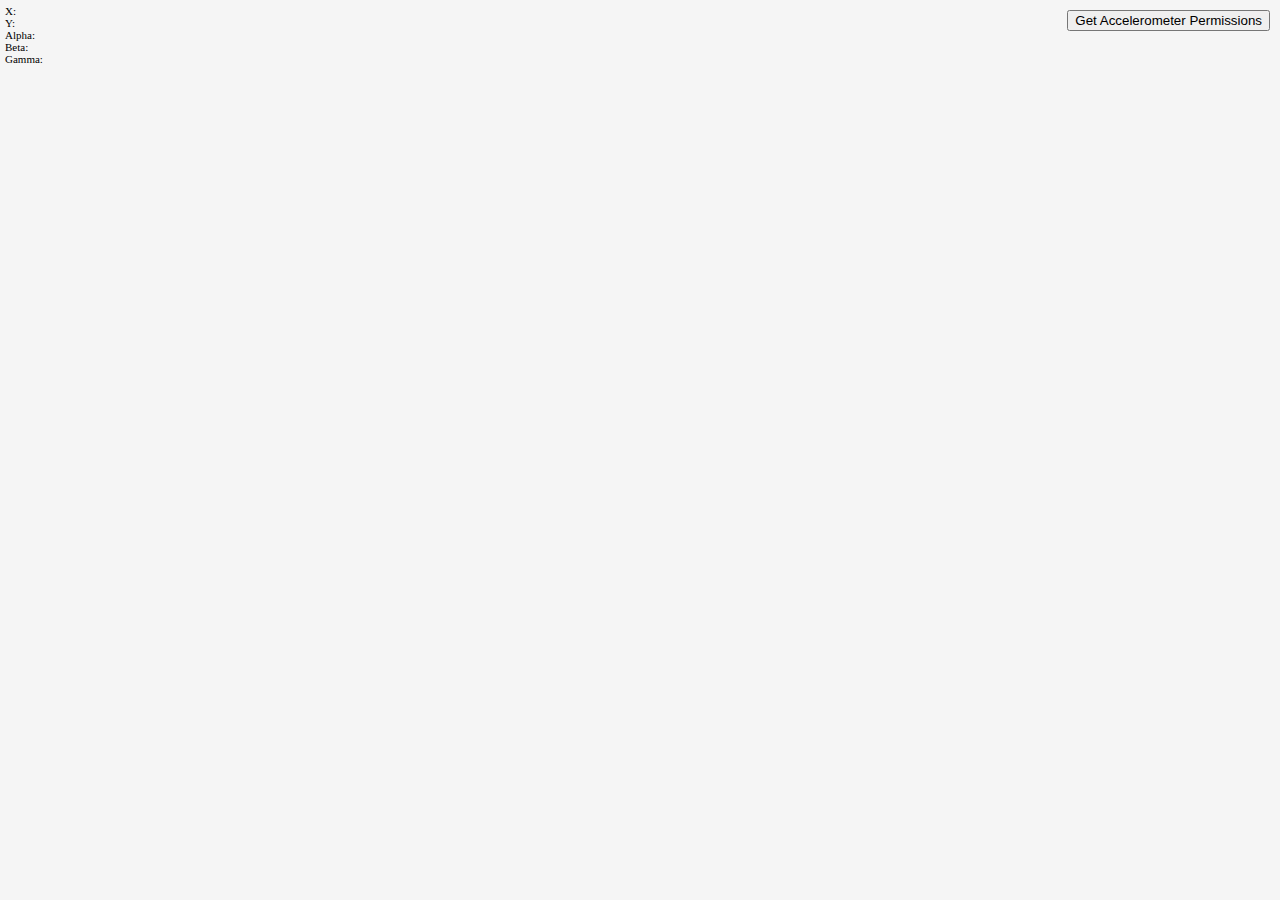
<file: sensors/1/index.html>
<!DOCTYPE html>
<html>
  <head>
    <meta
      name="viewport"
      content="width=device-width, initial-scale=1.0, minimum-scale=1.0, maximum-scale=1.0, user-scalable=no"
    />
    <link href="src/style.css" rel="stylesheet" />
  </head>
  <body>
    <div id="main">
      X: <span id="x"></span><br />
      Y: <span id="y"></span><br />
      Alpha: <span id="alpha"></span><br />
      Beta: <span id="beta"></span><br />
      Gamma: <span id="gamma"></span><br />
      <button id="accelPermsButton">
        Get Accelerometer Permissions
      </button>
      <div id="dot"></div>
    </div>
  </body>
  <script src="src/app.js"></script>
</html>
</file>
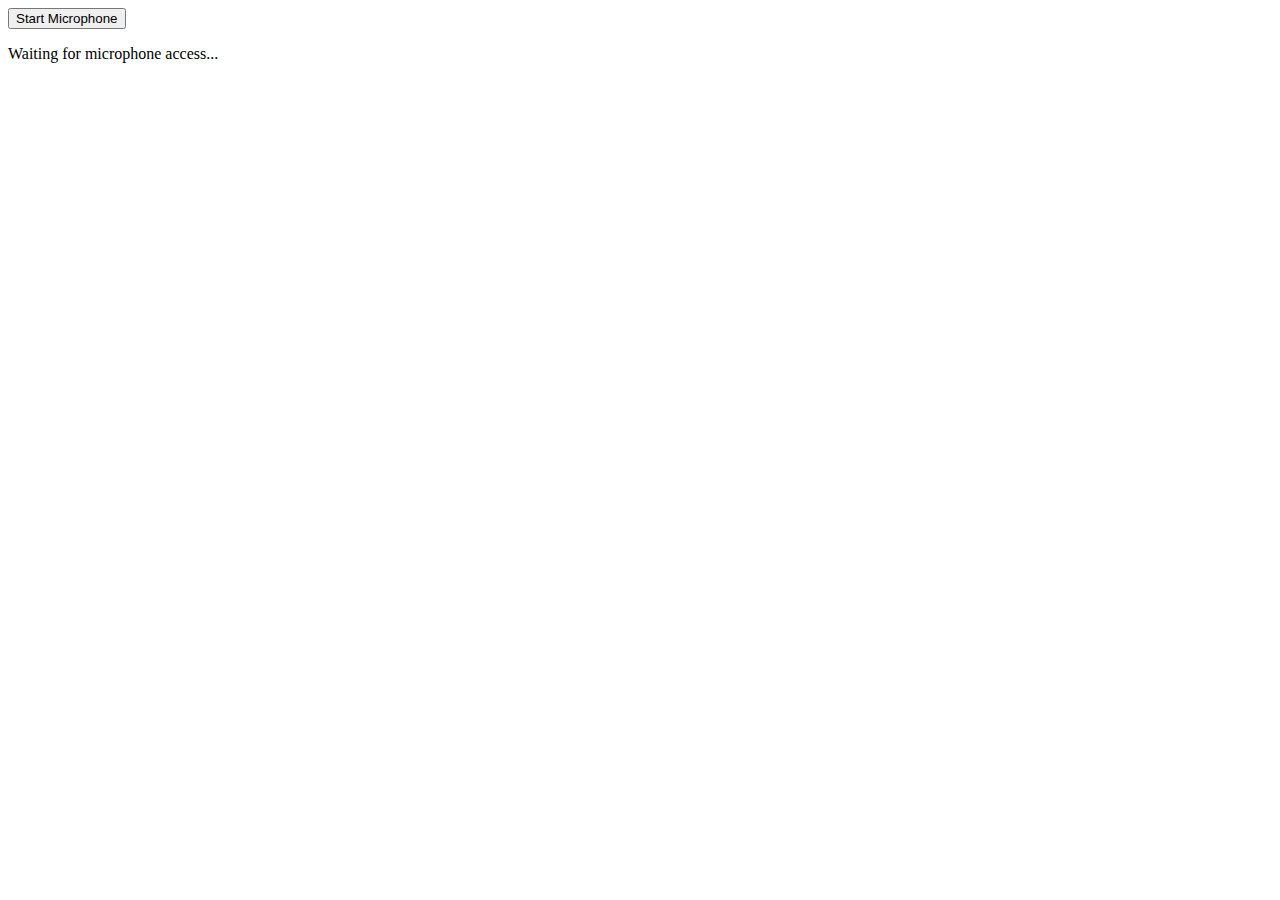
<file: sensors/9/index.html>
<!DOCTYPE html>
<html lang="en">
  <head>
    <meta charset="UTF-8" />
    <meta name="viewport" content="width=device-width, initial-scale=1.0" />
    <link rel="stylesheet" href="src/style.css" />
    <script></script>
  </head>
  <body>
    <button id="start">Start Microphone</button>
    <p id="volume">Waiting for microphone access...</p>
  </body>
  <script src="src/app.js?v=0.7"></script>
</html>
</file>
<file: sensors/1/src/style.css>
/* Default stylesheet and tools */
body,
html {
	background: rgb(245, 245, 245);
	padding: 0;
	margin: 0;
	font-size: 11px;
	height: 100vh;
	width: 100vw;
	transition: all 0.5s ease;
}

#main {
	padding: 5px
}

#container {
	position: relative;
}

@media (max-width:960px) { 
}

#dot{
	width: 30px;
	height: 30px;
	background-color: black;
	border-radius: 50%;
	position:fixed;
	left: -100px;
	top: -100px;
}


#accelPermsButton {
	position: fixed;
	top: 10px;
	right: 10px;
}
</file>
<file: sensors/9/src/style.css>
#audioVisualizer {
  width: 100%;
  height: 100px;
  display: flex;
  align-items: center;
  justify-content: center;
}
canvas {
  width: 100%;
  height: 100%;
}
</file>
